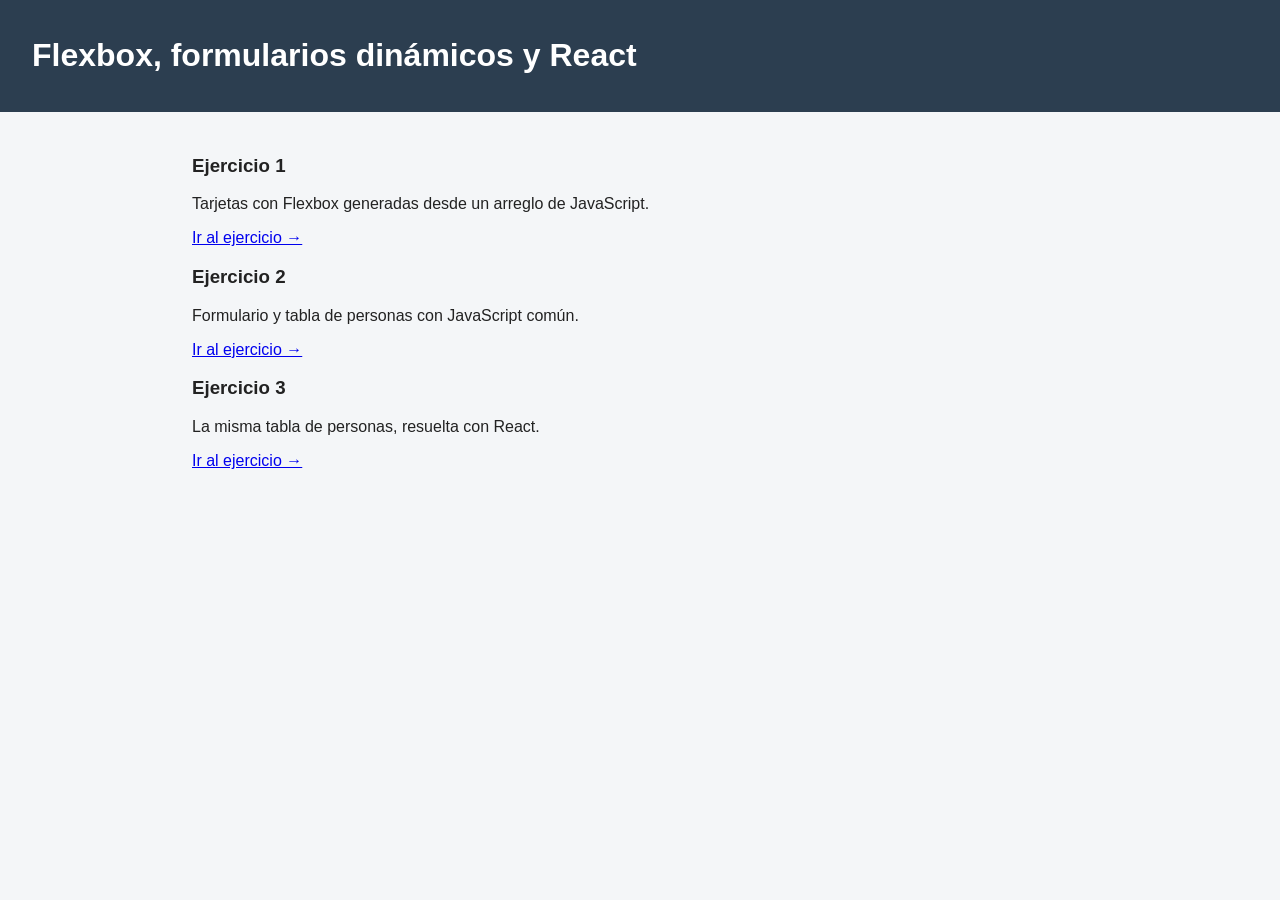
<file: index.html>
<!-- Documento HTML5 -->
<!DOCTYPE html>
<html lang="es">
<head>
  <!-- Configuracion basica del documento -->
  <meta charset="UTF-8">
  <meta name="viewport" content="width=device-width, initial-scale=1.0">
  <title>Inicio</title>
  <link rel="stylesheet" href="styles.css">
</head>
<body>
  <!-- Encabezado con titulo del sitio y menu de navegacion -->
  <header>
    <h1>Flexbox, formularios dinámicos y React</h1>
  </header>

  <!-- Contenido principal de la pagina -->
  <main>
    <!-- Tarjetas con enlace a cada ejercicio -->
    <div class="tarjetas-index">
      <div class="tarjeta-index">
        <h3>Ejercicio 1</h3>
        <p>Tarjetas con Flexbox generadas desde un arreglo de JavaScript.</p>
        <a href="flexbox.html">Ir al ejercicio &rarr;</a>
      </div>

      <div class="tarjeta-index">
        <h3>Ejercicio 2</h3>
        <p>Formulario y tabla de personas con JavaScript común.</p>
        <a href="personas.html">Ir al ejercicio &rarr;</a>
      </div>

      <div class="tarjeta-index">
        <h3>Ejercicio 3</h3>
        <p>La misma tabla de personas, resuelta con React.</p>
        <a href="react.html">Ir al ejercicio &rarr;</a>
      </div>
    </div>
  </main>
</body>
</html>
</file>
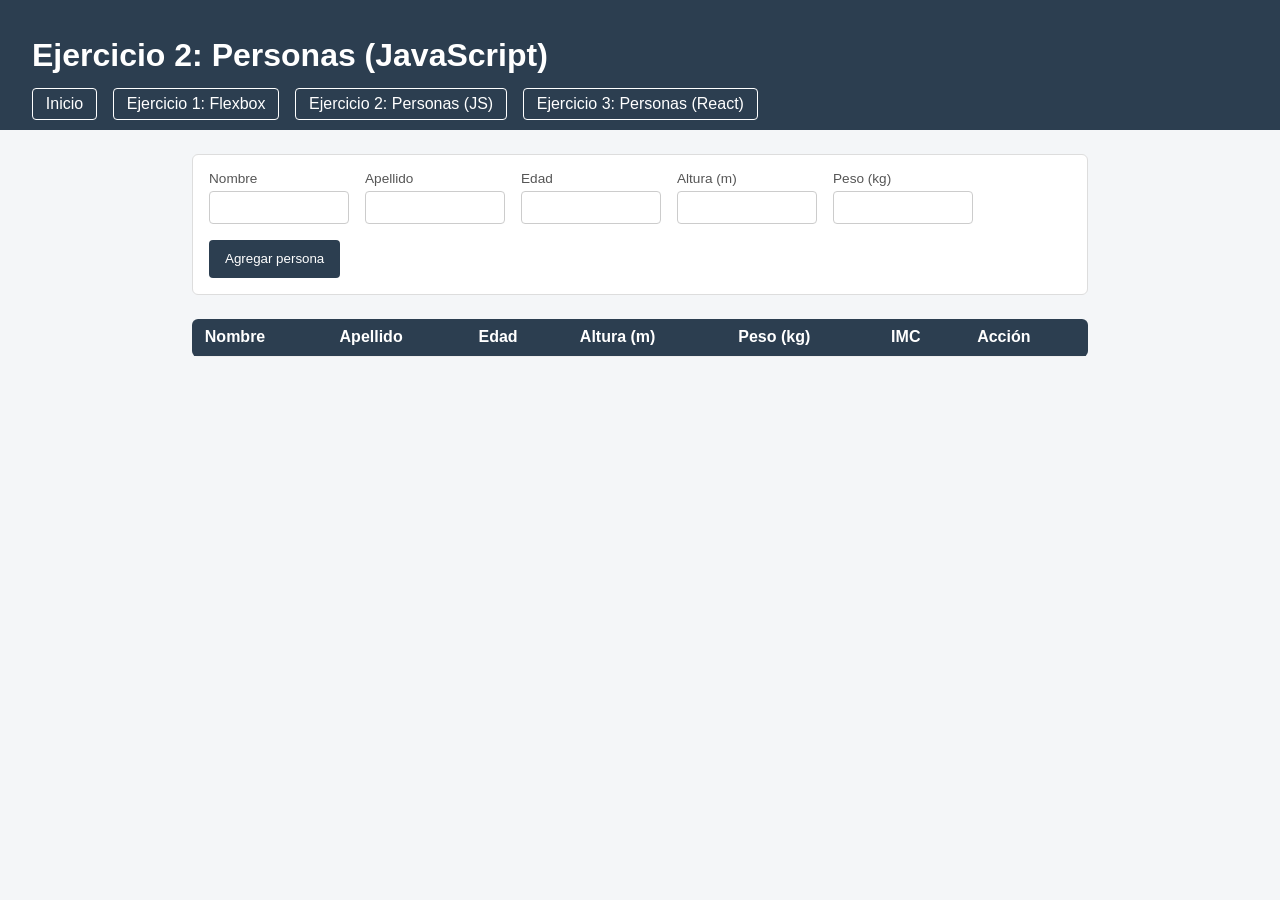
<file: personas.html>
<!-- Documento HTML5 -->
<!DOCTYPE html>
<html lang="es">
<head>
  <!-- Configuracion basica del documento -->
  <meta charset="UTF-8">
  <meta name="viewport" content="width=device-width, initial-scale=1.0">
  <title>Ejercicio 2: Personas (JS)</title>
  <link rel="stylesheet" href="styles.css">
</head>
<body>
  <!-- Encabezado con titulo y menu de navegacion -->
  <header>
    <h1>Ejercicio 2: Personas (JavaScript)</h1>
    <nav>
      <ul>
        <li><a href="index.html">Inicio</a></li>
        <li><a href="flexbox.html">Ejercicio 1: Flexbox</a></li>
        <li><a href="personas.html">Ejercicio 2: Personas (JS)</a></li>
        <li><a href="react.html">Ejercicio 3: Personas (React)</a></li>
      </ul>
    </nav>
  </header>

  <!-- Contenido principal de la pagina -->
  <main>

    <!-- Formulario para ingresar una nueva persona -->
    <form id="form-personas" class="form-personas">
      <div class="campo-form">
        <label for="nombre">Nombre</label>
        <input type="text" id="nombre" name="nombre" required>
      </div>

      <div class="campo-form">
        <label for="apellido">Apellido</label>
        <input type="text" id="apellido" name="apellido" required>
      </div>

      <div class="campo-form">
        <label for="edad">Edad</label>
        <input type="number" id="edad" name="edad" min="0" max="120" required>
      </div>

      <div class="campo-form">
        <label for="altura">Altura (m)</label>
        <input type="number" id="altura" name="altura" min="0.3" max="2.5" step="0.01" required>
      </div>

      <div class="campo-form">
        <label for="peso">Peso (kg)</label>
        <input type="number" id="peso" name="peso" min="1" max="400" step="0.1" required>
      </div>

      <button type="submit">Agregar persona</button>
    </form>

    <!-- Tabla donde se listan las personas cargadas -->
    <table class="tabla-personas">
      <thead>
        <tr>
          <th>Nombre</th>
          <th>Apellido</th>
          <th>Edad</th>
          <th>Altura (m)</th>
          <th>Peso (kg)</th>
          <th>IMC</th>
          <th>Acción</th>
        </tr>
      </thead>
      <tbody id="cuerpo-tabla-personas"></tbody>
    </table>
  </main>

  <!-- Script externo -->
  <script src="personas.js"></script>
</body>
</html>
</file>
<file: styles.css>
/* Reseteo basico de cajas */
* {
  box-sizing: border-box;
}

/* Estilo general del cuerpo */
body {
  font-family: Arial, Helvetica, sans-serif;
  margin: 0;
  background-color: #f4f6f8;
  color: #222;
}

/* Encabezado con fondo oscuro */
header {
  background-color: #2c3e50;
  color: white;
  padding: 1rem 2rem;
}

/* Menu de navegacion distribuido con Flexbox */
nav ul {
  display: flex;
  flex-wrap: wrap;
  gap: 1rem;
  list-style: none;
  padding: 0;
  margin: 0;
}

/* Estilo de cada enlace del menu */
nav a {
  color: white;
  text-decoration: none;
  padding: 0.4rem 0.8rem;
  border: 1px solid white;
  border-radius: 4px;
}

/* Contenido principal: ancho maximo y separacion */
main {
  max-width: 960px;
  margin: 0 auto;
  padding: 1.5rem 2rem;
}

/* Botones de control (ordenar, resaltar, restablecer) */
.controles-flex {
  display: flex;
  flex-wrap: wrap;
  gap: 0.8rem;
  margin-bottom: 1.5rem;
}

.controles-flex button {
  background-color: #2c3e50;
  color: white;
  border: none;
  padding: 0.6rem 1rem;
  border-radius: 4px;
  cursor: pointer;
  font-size: 0.95rem;
}

.controles-flex button:hover {
  background-color: #1a252f;
}

/* Contenedor de tarjetas distribuido con Flexbox */
.tarjetas-flex {
  display: flex;
  flex-wrap: wrap;
  gap: 1rem;
}

/* Cada tarjeta crece y se envuelve segun el espacio disponible */
.tarjeta-flex {
  flex: 1 1 220px;
  background-color: white;
  border: 1px solid #ddd;
  border-radius: 6px;
  padding: 1rem;
  box-shadow: 0 1px 3px rgba(0, 0, 0, 0.08);
}

.tarjeta-flex h3 {
  margin-top: 0;
}

/* Tarjetas resaltadas como favoritas */
.tarjeta-destacada {
  border-color: #f1c40f;
  box-shadow: 0 0 0 2px #f1c40f inset;
  background-color: #fffbe6;
}

/* Formulario de personas, distribuido tambien con Flexbox */
.form-personas {
  display: flex;
  flex-wrap: wrap;
  gap: 1rem;
  align-items: flex-end;
  background-color: white;
  border: 1px solid #ddd;
  border-radius: 6px;
  padding: 1rem;
  margin-bottom: 1.5rem;
}

/* Cada campo del formulario (label + input) */
.campo-form {
  display: flex;
  flex-direction: column;
  gap: 0.3rem;
}

.campo-form label {
  font-size: 0.85rem;
  color: #555;
}

.campo-form input {
  padding: 0.5rem;
  border: 1px solid #ccc;
  border-radius: 4px;
  width: 140px;
}

.form-personas button {
  background-color: #2c3e50;
  color: white;
  border: none;
  padding: 0.6rem 1rem;
  border-radius: 4px;
  cursor: pointer;
  height: 38px;
}

.form-personas button:hover {
  background-color: #1a252f;
}

/* Tabla de personas */
.tabla-personas {
  width: 100%;
  border-collapse: collapse;
  background-color: white;
  border-radius: 6px;
  overflow: hidden;
}

.tabla-personas th,
.tabla-personas td {
  padding: 0.6rem 0.8rem;
  border-bottom: 1px solid #eee;
  text-align: left;
}

.tabla-personas thead {
  background-color: #2c3e50;
  color: white;
}

/* Boton para quitar una fila de la tabla */
.btn-quitar {
  background-color: #c0392b;
  color: white;
  border: none;
  padding: 0.3rem 0.7rem;
  border-radius: 4px;
  cursor: pointer;
}

.btn-quitar:hover {
  background-color: #962d22;
}
</file>
